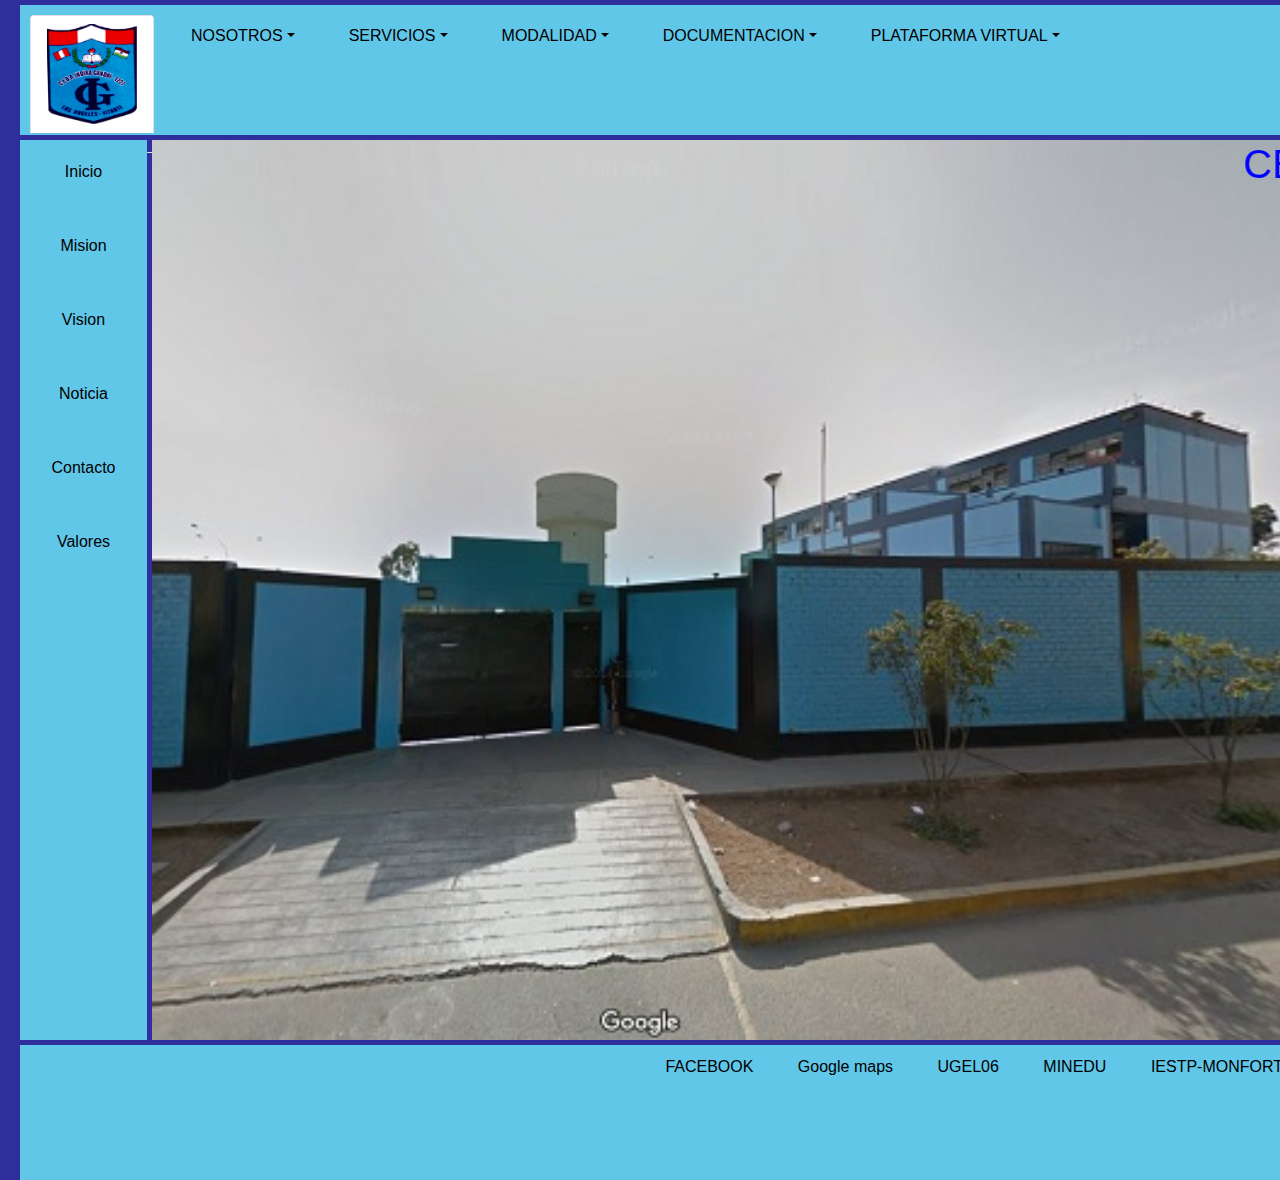
<file: index.html>
<!DOCTYPE html>
<html lang="en">
<head>
  <meta charset="UTF-8">
  <meta name="viewport" content="width=device-width, initial-scale=1.0">
  <title>1227 CEBA INDIRA GANDHI_VITARTE</title>
  <link rel="stylesheet" href="https://stackpath.bootstrapcdn.com/bootstrap/4.5.2/css/bootstrap.min.css" integrity="sha384-JcKb8q3iqJ61gNV9KGb8thSsNjpSL0n8PARn9HuZOnIxN0hoP+VmmDGMN5t9UJ0Z" crossorigin="anonymous">
  <link rel="stylesheet" href="estilos.css" class="rel">
</head>

<body>
    <div class="container"></div>
    <header>
    <style>
    img{
    width: 90px;
    height: 100px;
    }
    </style>
    <ul class="nav nav-tabs">
    <li class="nav-item">
    <a class="nav-link active" href="#"><img src="img indira nuevo.png" alt="insignia"></a>
    </li>
    <li class="nav-item dropdown">
    <a class="nav-link dropdown-toggle" data-toggle="dropdown" href="#" role="button" aria-haspopup="true" aria-expanded="false">NOSOTROS</a>
    <div class="dropdown-menu">
    <a class="dropdown-item" href="#">PRSENTACION</a>
    <a class="dropdown-item" href="#">ORGANIZACION</a>
    <a class="dropdown-item" href="#">ASISTENCIA VIRTUAL</a>
    <div class="dropdown-divider"></div>
    </div>
    </li>
    <li class="nav-item dropdown">
    <a class="nav-link dropdown-toggle" data-toggle="dropdown" href="#" role="button" aria-haspopup="true" aria-expanded="false">SERVICIOS</a>
    <div class="dropdown-menu">
    <a class="dropdown-item" href="#">Educación básica regular</a>
    <a class="dropdown-item" href="#">Educación básica alternativa</a>
    <a class="dropdown-item" href="#"></a>
         
    </div>
    </li>
    <li class="nav-item dropdown">
    <a class="nav-link dropdown-toggle" data-toggle="dropdown" href="#" role="button" aria-haspopup="true" aria-expanded="false">MODALIDAD</a>
    <div class="dropdown-menu">
    <a class="dropdown-item" href="#">PRESENCIAL</a>
    <a class="dropdown-item" href="#">SEMIPRESENCIAL </a>
    <a class="dropdown-item" href="#"></a>
    <div class="dropdown-divider"></div>
    </div>
    </li>
    <li class="nav-item dropdown">
    <a class="nav-link dropdown-toggle" data-toggle="dropdown" href="#" role="button" aria-haspopup="true" aria-expanded="false">DOCUMENTACION</a>
    <div class="dropdown-menu">
    <a class="dropdown-item" href="#">1</a>
    <a class="dropdown-item" href="#">2</a>
    <a class="dropdown-item" href="#"></a>
    <div class="dropdown-divider"></div>
    </div>
    </li>
    <li class="nav-item dropdown">
    <a class="nav-link dropdown-toggle" data-toggle="dropdown" href="#" role="button" aria-haspopup="true" aria-expanded="false">PLATAFORMA VIRTUAL</a>
    <div class="dropdown-menu">
    <a class="dropdown-item" href="somos">DOCENTES</a>
    <a class="dropdown-item" href="#">ESTUDIANTES</a>
    <a class="dropdown-item" href="#"></a>
    <div class="dropdown-divider"></div>
    </div>
    </li>
  </ul>
  </header>
  <main>
    <nav>
    <a href="paginas/Inicio.html">Inicio</a>
    <a href="paginas/Mision.html">Mision</a>
    <a href="paginas/Vision.html">Vision</a>
    <a href="paginas/Noticia.html">Noticia</a>
    <a href="paginas/Contacto.html">Contacto</a>
    <a href="paginas/Valores.html">Valores</a> 
 
    </nav>
    <aside>
    <div class="aside-title">
    <h1><marquee>CEBA 1227 INDIRA GANDHI  ATE-VITARTE  LIMA </marquee> </h1>
    </div>
    <div class="aside-productos"></div>
       
   </aside>
  
  </main>
  <footer>
  <ul>
    <a href="https://www.facebook.com/">FACEBOOK</a>
    <a href="https://www.google.com/maps/place/Colegio+Nacional+Mixto+Indira+Gandhi+1227/@-12.0336301,-76.9316685,3a,75y,90t/data=!3m8!1e2!3m6!1sSD020HLtSpu-C1bQ_A4lPAsXfOBMIbJ6uXEOeTC_ACdyJpYMKiOG_wO71c1SoFe3!2e9!3e27!6s%2F%2Flh6.googleusercontent.com%2FSD020HLtSpu-C1bQ_A4lPAsXfOBMIbJ6uXEOeTC_ACdyJpYMKiOG_wO71c1SoFe3%3Dw152-h86-k-no!7i3264!8i1836!4m5!3m4!1s0x9105c41ce2d884e5:0x69b2c3feca506a5d!8m2!3d-12.0335654!4d-76.9319816">Google maps</a>
    <a href="http://www.ugel06.gob.pe/portal/index.php">UGEL06</a>
    <a href="https://www.gob.pe/minedu">MINEDU</a>
    <a href="http://www.iestpmonfortianos.edu.pe/">IESTP-MONFORTIANOS</a>
    <a href="http://siagie.minedu.gob.pe/inicio/">SIAGIE</a> 
    
  </ul>

  </footer
  
</div><script src="https://code.jquery.com/jquery-3.5.1.slim.min.js" integrity="sha384-DfXdz2htPH0lsSSs5nCTpuj/zy4C+OGpamoFVy38MVBnE+IbbVYUew+OrCXaRkfj" crossorigin="anonymous"></script>
<script src="https://cdn.jsdelivr.net/npm/popper.js@1.16.1/dist/umd/popper.min.js" integrity="sha384-9/reFTGAW83EW2RDu2S0VKaIzap3H66lZH81PoYlFhbGU+6BZp6G7niu735Sk7lN" crossorigin="anonymous"></script>
<script src="https://stackpath.bootstrapcdn.com/bootstrap/4.5.2/js/bootstrap.min.js" integrity="sha384-B4gt1jrGC7Jh4AgTPSdUtOBvfO8shuf57BaghqFfPlYxofvL8/KUEfYiJOMMV+rV" crossorigin="anonymous"></script>
</body>
</html>
</file>
<file: estilos.css>
body{
background-color: rgb(46, 46, 156);
margin-top: 5px;
margin-bottom: 10px;
margin-left:20px;
margin-right:5px;
height: 100vh;
width:100vh;
}
header{
background-color:rgb(96, 199, 233);
height: 130px;
width: 100vw;
text-align: right;
    
   
}
main{  
height: 100vh;
width: 100vw;
flex-direction: row;
display: flex;
margin-top: 5px;
margin-bottom: 5px;
text-align: center;
}
aside{
background: url(ie-1227-indira-gandhi.jpg);
background-size:cover; 
height: 100vh;
width: 90%;
text-align: center;
margin-left: 5px;
margin-right: 5px;
} 
h1{
text-align: center;
font-family: Impact, Haettenschweiler, 'Arial Narrow Bold', sans-serif;
color:blue;  
}
nav{
background-color:rgb(96, 199, 233);
height:100vh;
width: 10%;
display: flex;
flex-direction: column;
margin: right;
}
  
a{
color: black;
padding: 10px;
margin: 10px;
margin-bottom: 20px;
}
 
footer{
background-color:rgb(96, 199, 233);
height:15%;
width: 224%;
text-align: center;
margin-bottom: 5px;
margin-right: 5px;
padding:10px;
color: blue;
}
</file>
